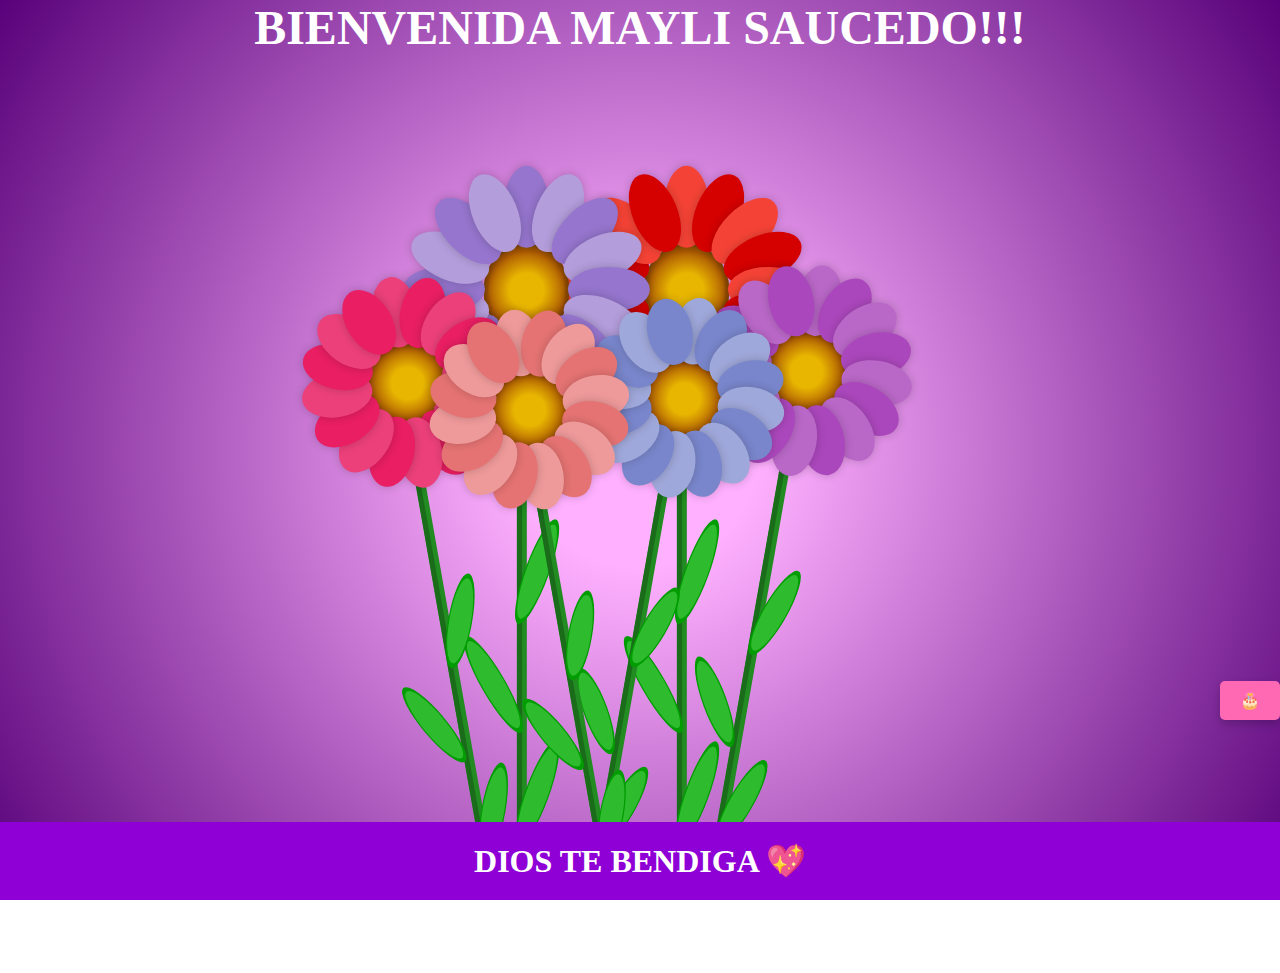
<file: index.html>
<!DOCTYPE html>
<html lang="es">
  <head>
    <meta charset="UTF-8" />
    <meta name="viewport" content="width=device-width, initial-scale=1.0" />
    <title>FELIZ CUMPLEAÑOS</title>
    <link rel="stylesheet" href="css/style.css">
    <link rel="icon" href="icon/flowers.ico">
    <!-- <script src="js/app2.js"></script> -->
  </head>
  <body>

    <audio id="myAudio" autoplay loop>
      <source src="sound/Hillsong-net.mp3" type="audio/mpeg">
      Tu navegador no soporta la reproducción de audio.
    </audio>
    <h1>BIENVENIDA MAYLI SAUCEDO!!!</h1>
    <h2>DIOS TE BENDIGA &#128150;</h2>
    <div class="bouquet-container" id="bouquet"></div>

    <!-- Botón para abrir el modal -->
    <button class="open-modal-btn" id="openModalBtn">🎂</button>

    <!-- Modal -->
    <div id="myModal" class="modal">
      <div class="modal-content">
        <span class="close">&times;</span>
        <!-- Contenido del modal aquí -->
        <h3>FELIZ CUMPLEAÑOS</h3>
        <p>
          Querida Mayli Saucedo <br />
          Hoy es un día muy especial, y no solo porque celebramos el maravilloso
          día en que naciste, sino porque también marca otro año más de una
          amistad que ha sido un verdadero tesoro para mí. Desde que nos
          conocimos hace cinco años, has sido una luz constante en mi vida. Me
          has brindado apoyo incondicional, una compañía sincera y una
          comprensión profunda en los momentos en los que más lo necesitaba. Tu
          capacidad para escuchar, consolar y alegrar mis días es algo que
          valoro más de lo que las palabras pueden expresar. Cada recuerdo que
          hemos creado juntos es una página dorada en el libro de mi vida. Desde
          nuestras risas compartidas hasta nuestras conversaciones profundas,
          cada momento ha sido una bendición. Has sido mi refugio en tiempos de
          tormenta, y por eso, te estaré eternamente agradecido. En este día
          especial, quiero desearte toda la felicidad del mundo. Que cada uno de
          tus sueños se haga realidad, que encuentres alegría en cada rincón y
          que nunca te falte el amor y la compañía de quienes te aprecian. Eres
          una persona increíble, y mereces todo lo mejor que la vida tiene para
          ofrecer. Es difícil expresar con palabras cuánto significas para mí.
          Pero en cada gesto, en cada palabra, y en cada momento que
          compartimos, espero que sientas el cariño y la admiración que tengo
          por ti. Eres más que una amiga; eres alguien que ha tocado mi vida de
          una manera profunda e indescriptible. Feliz cumpleaños, Mayli Saucedo
          Gracias por ser tú, por estar siempre ahí y por iluminar mi vida con
          tu presencia. No puedo esperar a ver qué nos depara el futuro, y estoy
          emocionado de seguir compartiendo este maravilloso viaje contigo. Con
          todo mi cariño,
          <br />
          Jefferson Gutierrez–
        </p>

        <a href="flower.html" class="palpitando">TOCAME</a>
      </div>
    </div>
    <script src="js/app.js"></script>
  </body>
</html>
</file>
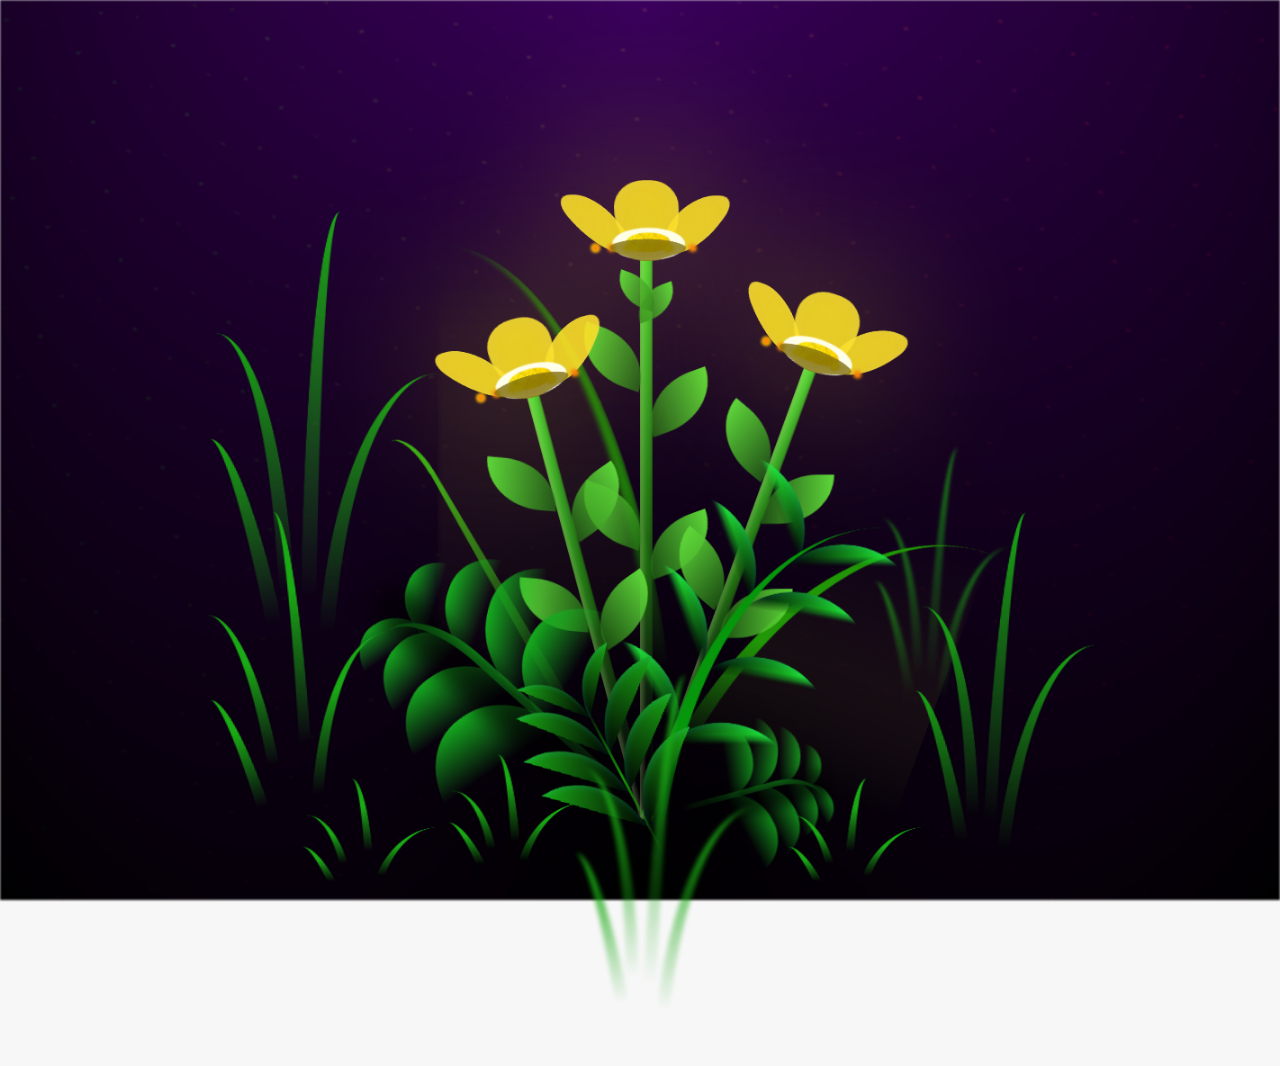
<file: flower.html>
<!DOCTYPE html>
<html lang="es">
  <head>
    <meta charset="UTF-8" />
    <meta name="viewport" content="width=device-width, initial-scale=1.0" />
    <link rel="stylesheet" href="css/main.css" />
    <link rel="icon" href="icon/flowers.ico">
    <title>Para ti</title>
  </head>
  <body class="container">
    <audio src="sound/ChristianBasso&HaienQiu-Flowers.mp3" autoplay></audio>
    <div id="lyrics">
      
    </div>
    
    <h1 class="titulo">Gracias por estar en mi vida y a Dios por ponerte en mi camino</h1>
    <div class="night"></div>
    <div class="flowers">
      <div class="flower flower--1">
        <div class="flower__leafs flower__leafs--1">
          <div class="flower__leaf flower__leaf--1"></div>
          <div class="flower__leaf flower__leaf--2"></div>
          <div class="flower__leaf flower__leaf--3"></div>
          <div class="flower__leaf flower__leaf--4"></div>
          <div class="flower__white-circle"></div>

          <div class="flower__light flower__light--1"></div>
          <div class="flower__light flower__light--2"></div>
          <div class="flower__light flower__light--3"></div>
          <div class="flower__light flower__light--4"></div>
          <div class="flower__light flower__light--5"></div>
          <div class="flower__light flower__light--6"></div>
          <div class="flower__light flower__light--7"></div>
          <div class="flower__light flower__light--8"></div>
        </div>
        <div class="flower__line">
          <div class="flower__line__leaf flower__line__leaf--1"></div>
          <div class="flower__line__leaf flower__line__leaf--2"></div>
          <div class="flower__line__leaf flower__line__leaf--3"></div>
          <div class="flower__line__leaf flower__line__leaf--4"></div>
          <div class="flower__line__leaf flower__line__leaf--5"></div>
          <div class="flower__line__leaf flower__line__leaf--6"></div>
        </div>
      </div>

      <div class="flower flower--2">
        <div class="flower__leafs flower__leafs--2">
          <div class="flower__leaf flower__leaf--1"></div>
          <div class="flower__leaf flower__leaf--2"></div>
          <div class="flower__leaf flower__leaf--3"></div>
          <div class="flower__leaf flower__leaf--4"></div>
          <div class="flower__white-circle"></div>

          <div class="flower__light flower__light--1"></div>
          <div class="flower__light flower__light--2"></div>
          <div class="flower__light flower__light--3"></div>
          <div class="flower__light flower__light--4"></div>
          <div class="flower__light flower__light--5"></div>
          <div class="flower__light flower__light--6"></div>
          <div class="flower__light flower__light--7"></div>
          <div class="flower__light flower__light--8"></div>
        </div>
        <div class="flower__line">
          <div class="flower__line__leaf flower__line__leaf--1"></div>
          <div class="flower__line__leaf flower__line__leaf--2"></div>
          <div class="flower__line__leaf flower__line__leaf--3"></div>
          <div class="flower__line__leaf flower__line__leaf--4"></div>
        </div>
      </div>

      <div class="flower flower--3">
        <div class="flower__leafs flower__leafs--3">
          <div class="flower__leaf flower__leaf--1"></div>
          <div class="flower__leaf flower__leaf--2"></div>
          <div class="flower__leaf flower__leaf--3"></div>
          <div class="flower__leaf flower__leaf--4"></div>
          <div class="flower__white-circle"></div>

          <div class="flower__light flower__light--1"></div>
          <div class="flower__light flower__light--2"></div>
          <div class="flower__light flower__light--3"></div>
          <div class="flower__light flower__light--4"></div>
          <div class="flower__light flower__light--5"></div>
          <div class="flower__light flower__light--6"></div>
          <div class="flower__light flower__light--7"></div>
          <div class="flower__light flower__light--8"></div>
        </div>
        <div class="flower__line">
          <div class="flower__line__leaf flower__line__leaf--1"></div>
          <div class="flower__line__leaf flower__line__leaf--2"></div>
          <div class="flower__line__leaf flower__line__leaf--3"></div>
          <div class="flower__line__leaf flower__line__leaf--4"></div>
        </div>
      </div>

      <div class="grow-ans" style="--d: 1.2s">
        <div class="flower__g-long">
          <div class="flower__g-long__top"></div>
          <div class="flower__g-long__bottom"></div>
        </div>
      </div>

      <div class="growing-grass">
        <div class="flower__grass flower__grass--1">
          <div class="flower__grass--top"></div>
          <div class="flower__grass--bottom"></div>
          <div class="flower__grass__leaf flower__grass__leaf--1"></div>
          <div class="flower__grass__leaf flower__grass__leaf--2"></div>
          <div class="flower__grass__leaf flower__grass__leaf--3"></div>
          <div class="flower__grass__leaf flower__grass__leaf--4"></div>
          <div class="flower__grass__leaf flower__grass__leaf--5"></div>
          <div class="flower__grass__leaf flower__grass__leaf--6"></div>
          <div class="flower__grass__leaf flower__grass__leaf--7"></div>
          <div class="flower__grass__leaf flower__grass__leaf--8"></div>
          <div class="flower__grass__overlay"></div>
        </div>
      </div>

      <div class="growing-grass">
        <div class="flower__grass flower__grass--2">
          <div class="flower__grass--top"></div>
          <div class="flower__grass--bottom"></div>
          <div class="flower__grass__leaf flower__grass__leaf--1"></div>
          <div class="flower__grass__leaf flower__grass__leaf--2"></div>
          <div class="flower__grass__leaf flower__grass__leaf--3"></div>
          <div class="flower__grass__leaf flower__grass__leaf--4"></div>
          <div class="flower__grass__leaf flower__grass__leaf--5"></div>
          <div class="flower__grass__leaf flower__grass__leaf--6"></div>
          <div class="flower__grass__leaf flower__grass__leaf--7"></div>
          <div class="flower__grass__leaf flower__grass__leaf--8"></div>
          <div class="flower__grass__overlay"></div>
        </div>
      </div>

      <div class="grow-ans" style="--d: 2.4s">
        <div class="flower__g-right flower__g-right--1">
          <div class="leaf"></div>
        </div>
      </div>

      <div class="grow-ans" style="--d: 2.8s">
        <div class="flower__g-right flower__g-right--2">
          <div class="leaf"></div>
        </div>
      </div>

      <div class="grow-ans" style="--d: 2.8s">
        <div class="flower__g-front">
          <div
            class="flower__g-front__leaf-wrapper flower__g-front__leaf-wrapper--1"
          >
            <div class="flower__g-front__leaf"></div>
          </div>
          <div
            class="flower__g-front__leaf-wrapper flower__g-front__leaf-wrapper--2"
          >
            <div class="flower__g-front__leaf"></div>
          </div>
          <div
            class="flower__g-front__leaf-wrapper flower__g-front__leaf-wrapper--3"
          >
            <div class="flower__g-front__leaf"></div>
          </div>
          <div
            class="flower__g-front__leaf-wrapper flower__g-front__leaf-wrapper--4"
          >
            <div class="flower__g-front__leaf"></div>
          </div>
          <div
            class="flower__g-front__leaf-wrapper flower__g-front__leaf-wrapper--5"
          >
            <div class="flower__g-front__leaf"></div>
          </div>
          <div
            class="flower__g-front__leaf-wrapper flower__g-front__leaf-wrapper--6"
          >
            <div class="flower__g-front__leaf"></div>
          </div>
          <div
            class="flower__g-front__leaf-wrapper flower__g-front__leaf-wrapper--7"
          >
            <div class="flower__g-front__leaf"></div>
          </div>
          <div
            class="flower__g-front__leaf-wrapper flower__g-front__leaf-wrapper--8"
          >
            <div class="flower__g-front__leaf"></div>
          </div>
          <div class="flower__g-front__line"></div>
        </div>
      </div>

      <div class="grow-ans" style="--d: 3.2s">
        <div class="flower__g-fr">
          <div class="leaf"></div>
          <div class="flower__g-fr__leaf flower__g-fr__leaf--1"></div>
          <div class="flower__g-fr__leaf flower__g-fr__leaf--2"></div>
          <div class="flower__g-fr__leaf flower__g-fr__leaf--3"></div>
          <div class="flower__g-fr__leaf flower__g-fr__leaf--4"></div>
          <div class="flower__g-fr__leaf flower__g-fr__leaf--5"></div>
          <div class="flower__g-fr__leaf flower__g-fr__leaf--6"></div>
          <div class="flower__g-fr__leaf flower__g-fr__leaf--7"></div>
          <div class="flower__g-fr__leaf flower__g-fr__leaf--8"></div>
        </div>
      </div>

      <div class="long-g long-g--0">
        <div class="grow-ans" style="--d: 3s">
          <div class="leaf leaf--0"></div>
        </div>
        <div class="grow-ans" style="--d: 2.2s">
          <div class="leaf leaf--1"></div>
        </div>
        <div class="grow-ans" style="--d: 3.4s">
          <div class="leaf leaf--2"></div>
        </div>
        <div class="grow-ans" style="--d: 3.6s">
          <div class="leaf leaf--3"></div>
        </div>
      </div>

      <div class="long-g long-g--1">
        <div class="grow-ans" style="--d: 3.6s">
          <div class="leaf leaf--0"></div>
        </div>
        <div class="grow-ans" style="--d: 3.8s">
          <div class="leaf leaf--1"></div>
        </div>
        <div class="grow-ans" style="--d: 4s">
          <div class="leaf leaf--2"></div>
        </div>
        <div class="grow-ans" style="--d: 4.2s">
          <div class="leaf leaf--3"></div>
        </div>
      </div>

      <div class="long-g long-g--2">
        <div class="grow-ans" style="--d: 4s">
          <div class="leaf leaf--0"></div>
        </div>
        <div class="grow-ans" style="--d: 4.2s">
          <div class="leaf leaf--1"></div>
        </div>
        <div class="grow-ans" style="--d: 4.4s">
          <div class="leaf leaf--2"></div>
        </div>
        <div class="grow-ans" style="--d: 4.6s">
          <div class="leaf leaf--3"></div>
        </div>
      </div>

      <div class="long-g long-g--3">
        <div class="grow-ans" style="--d: 4s">
          <div class="leaf leaf--0"></div>
        </div>
        <div class="grow-ans" style="--d: 4.2s">
          <div class="leaf leaf--1"></div>
        </div>
        <div class="grow-ans" style="--d: 3s">
          <div class="leaf leaf--2"></div>
        </div>
        <div class="grow-ans" style="--d: 3.6s">
          <div class="leaf leaf--3"></div>
        </div>
      </div>

      <div class="long-g long-g--4">
        <div class="grow-ans" style="--d: 4s">
          <div class="leaf leaf--0"></div>
        </div>
        <div class="grow-ans" style="--d: 4.2s">
          <div class="leaf leaf--1"></div>
        </div>
        <div class="grow-ans" style="--d: 3s">
          <div class="leaf leaf--2"></div>
        </div>
        <div class="grow-ans" style="--d: 3.6s">
          <div class="leaf leaf--3"></div>
        </div>
      </div>

      <div class="long-g long-g--5">
        <div class="grow-ans" style="--d: 4s">
          <div class="leaf leaf--0"></div>
        </div>
        <div class="grow-ans" style="--d: 4.2s">
          <div class="leaf leaf--1"></div>
        </div>
        <div class="grow-ans" style="--d: 3s">
          <div class="leaf leaf--2"></div>
        </div>
        <div class="grow-ans" style="--d: 3.6s">
          <div class="leaf leaf--3"></div>
        </div>
      </div>

      <div class="long-g long-g--6">
        <div class="grow-ans" style="--d: 4.2s">
          <div class="leaf leaf--0"></div>
        </div>
        <div class="grow-ans" style="--d: 4.4s">
          <div class="leaf leaf--1"></div>
        </div>
        <div class="grow-ans" style="--d: 4.6s">
          <div class="leaf leaf--2"></div>
        </div>
        <div class="grow-ans" style="--d: 4.8s">
          <div class="leaf leaf--3"></div>
        </div>
      </div>

      <div class="long-g long-g--7">
        <div class="grow-ans" style="--d: 3s">
          <div class="leaf leaf--0"></div>
        </div>
        <div class="grow-ans" style="--d: 3.2s">
          <div class="leaf leaf--1"></div>
        </div>
        <div class="grow-ans" style="--d: 3.5s">
          <div class="leaf leaf--2"></div>
        </div>
        <div class="grow-ans" style="--d: 3.6s">
          <div class="leaf leaf--3"></div>
        </div>
      </div>
    </div>
    <script src="js/anim.js"></script>
    <script src="js/main.js"></script>
  </body>
</html>
</file>
<file: css/style.css>
/* Estilos generales */
body,
html {
  margin: 0;
  padding: 0;
  height: 100%;
  overflow: hidden;
}
body {
  background: radial-gradient(
    circle,
    rgb(255, 177, 255) 15%,
    rgb(88, 1, 122) 100%
  );
  display: flex;
  justify-content: center;
  align-items: flex-end;
}

/* Estilos de los títulos */
h1 {
  margin: 0;
  color: #fff;
  font-family: cursive;
  font-size: 3em;
  position: absolute;
  text-align: center;
  top: 0;
  z-index: 50;
}
h2 {
  margin: 0;
  text-align: center;
  width: 100%;
  padding: 20px;
  background-color: #8f00d6;
  color: #fff;
  position: absolute;
  z-index: 51;
  font-family: cursive;
  font-size: 2em;
}
a {
  text-decoration: none;
  padding: 10px;
  background: #ff69b4;
  border-radius: 5px;
  color: #fff;
  font-weight: 700;
  letter-spacing: 4px;
  display: inline-block;
}

@keyframes palpitar {
  0% {
    transform: scale(1);
  }
  50% {
    transform: scale(1.1);
  }
  100% {
    transform: scale(1);
  }
}

.palpitando {
  animation: palpitar 1s ease-in-out infinite;
}
/* ... (estilos previos sin cambios) ... */
/* Estilos del ramo */
.bouquet-container {
  position: relative;
  width: 100vw;
  height: 70vh;
  max-width: 800px;
  display: flex;
  justify-content: center;
  align-items: flex-end;
}
.flower-stem-container {
  position: absolute;
  width: 20%;
  bottom: 0;
}
.gerbera {
  position: absolute;
  top: 0;
  left: 50%;
  transform: translateX(-50%);
  width: 70%;
  height: 18%;
  z-index: 40;
}
.petal {
  position: absolute;
  width: 40%;
  height: 66%;
  border-radius: 50%;
  transform-origin: bottom center;
  box-shadow: 0 0 10px rgba(0, 0, 0, 0.2);
  z-index: 100;
}
.center {
  position: absolute;
  top: 67%;
  left: 20%;
  transform: translate(-50%, -50%);
  width: 76%;
  height: 76%;
  background: radial-gradient(circle, #ab5704 60%, #9f6c06);
  border-radius: 50%;
  box-shadow: inset 0 0 8px rgba(0, 0, 0, 0.5);
  z-index: 41;
}
.center::after {
  content: "";
  position: absolute;
  top: 50%;
  left: 50%;
  transform: translate(-50%, -50%);
  width: 90%;
  height: 90%;
  background: radial-gradient(circle, #e8b601 30%, transparent 70%);
  border-radius: 50%;
}
.stem {
  position: absolute;
  top: 20%;
  left: 50%;
  width: 6%;
  height: 80%;
  background-color: #228b22;
  transform: translateX(-450%);
  z-index: 20;
}
.stem::before {
  content: "";
  position: absolute;
  top: 0;
  left: 50%;
  width: 50%;
  height: 100%;
  background-color: #1a6b1a;
  transform: translateX(-100%);
}
.leaf {
  position: absolute;
  width: 250%;
  height: 20%;
  background-color: #019c01;
  border-radius: 100% 100% 100% 100%;
  transform-origin: 0 50%;
  z-index: 30;
}
.leaf::before {
  content: "";
  position: absolute;
  width: 100%;
  height: 100%;
  background-color: #2ebc2e;
  border-radius: 100% 100% 100% 100%;
  transform: scale(0.9);
}
.leaf:nth-child(odd) {
  left: 90%;
  transform: rotate(20deg);
}
.leaf:nth-child(even) {
  left: -140%;
  transform: scaleX(-1) rotate(30deg);
}

/* Estilos del modal */
.modal {
  display: none;
  position: fixed;
  z-index: 1000;
  left: 0;
  top: 0;
  width: 100%;
  height: 100%;
  overflow: auto;
  background-color: rgba(0, 0, 0, 0.4);
}
.modal-content {
  background-color: #fff5ee;
  margin: 15% auto;
  padding: 30px;
  border: 2px solid #ff69b4;
  width: 80%;
  max-width: 500px;
  border-radius: 15px;
  box-shadow: 0 0 20px rgba(255, 105, 180, 0.3);
  font-family: "Brush Script MT", cursive;
  color: #ff1493;
  text-align: center;
  background-image: url('data:image/svg+xml;utf8,<svg xmlns="http://www.w3.org/2000/svg" width="100" height="100" viewBox="0 0 100 100"><text x="50%" y="50%" font-size="80" text-anchor="middle" dy=".35em" opacity="0.1" fill="%23FF69B4">♥</text></svg>');
  background-repeat: no-repeat;
  background-position: center;
  background-size: 200px;
}
.modal-content h3 {
  font-size: 2.5em;
  margin-bottom: 20px;
  color: #ff1493;
}

.modal-content p {
  font-size: 1.5em;
  line-height: 1.5;
  margin-bottom: 20px;
}

.close {
  color: #ff69b4;
  float: right;
  font-size: 28px;
  font-weight: bold;
  cursor: pointer;
}

.close:hover,
.close:focus {
  color: #ff1493;
  text-decoration: none;
}

/* Media queries */
@media (max-width: 600px) {
  h1 {
    font-size: 2.3em;
    text-align: center;
  }
  .flower-stem-container {
    width: 40%;
    margin-left: 10%;
  }
  .petal {
    width: 30%;
    height: 50%;
  }
  .center {
    top: 50%;
    left: 15%;
    width: 60%;
    height: 60%;
  }
  .center::after {
    width: 80%;
    height: 80%;
  }
  .stem {
    top: 10%;
    left: 50%;
    width: 4%;
    height: 50%;
    transform: translateX(-650%);
  }
  .stem::before {
    top: 100%;
    left: 50%;
    width: 50%;
    height: 120%;
  }
}
.open-modal-btn {
  position: absolute;
  bottom: 20%;
  right: 0;
  padding: 10px 20px;
  background-color: #ff69b4;
  color: white;
  border: none;
  border-radius: 5px;
  cursor: pointer;
  font-size: 16px;
  z-index: 1000;
  box-shadow: 0 4px 8px rgba(0, 0, 0, 0.2);
}

.open-modal-btn:hover {
  background-color: #ff1493;
}
</file>
<file: css/main.css>
*,
*::after,
*::before {
  padding: 0;
  margin: 0;
  box-sizing: border-box;
}

:root {
  --dark-color: #000;
}

body {
  display: flex;
  align-items: flex-end;
  justify-content: center;
  min-height: 100vh;
  background-color: var(--dark-color);
  overflow: hidden;
  perspective: 1000px;
}


#lyrics {
  font-size: 28px;
  font-family: cursive;
  color: white;
  position: absolute;
  margin-bottom: 10%;
  z-index: 1;
  font-weight: bold;
  letter-spacing: 4px;
}
@media only screen and (max-width: 600px) {
  /* Estilos específicos para dispositivos con un ancho máximo de 600px */
  #lyrics {
      font-size: 14px; /* Reduce el tamaño del texto para dispositivos más pequeños */
      margin-bottom: 530px;
      letter-spacing: 3px;
  }

}
.titulo {
  margin-bottom: 180px;
  font-family: cursive;
  color: yellow;
  position: absolute;
  font-weight: bold;
  letter-spacing: 2px;
  opacity: 0;
  top: 0;
  animation: fadeIn 3s ease-in-out forwards;
  text-align: center;
  z-index: 10;
}
@keyframes fadeIn {
  from {
    opacity: 0;
  }
  to {
    opacity: 1;
  }
}

.night {
  z-index: -1;
  position: absolute;
  left: 50%;
  top: 0;
  transform: translateX(-50%);
  width: 100%;
  height: 100%;
  filter: blur(0.1vmin);
  background-image: radial-gradient(
      ellipse at top,
      transparent 0%,
      var(--dark-color)
    ),
    radial-gradient(
      ellipse at bottom,
      var(--dark-color),
      rgba(162, 0, 255, 0.518)
    ),
    repeating-linear-gradient(
      220deg,
      rgb(0, 0, 0) 0px,
      rgb(0, 0, 0) 19px,
      transparent 19px,
      transparent 22px
    ),
    repeating-linear-gradient(
      189deg,
      rgb(0, 0, 0) 0px,
      rgb(0, 0, 0) 19px,
      transparent 19px,
      transparent 22px
    ),
    repeating-linear-gradient(
      148deg,
      rgb(0, 0, 0) 0px,
      rgb(9, 9, 9) 19px,
      transparent 19px,
      transparent 22px
    ),
    linear-gradient(90deg, rgb(0, 255, 4), rgb(246, 6, 6));
}

.flowers {
  position: relative;
  transform: scale(0.9);
  /*margin-bottom: 100px;
  */
}

@media only screen and (max-width: 600px) {
  /* Estilos específicos para dispositivos con un ancho máximo de 600px */
.flowers {
      font-size: 14px;
      margin-bottom: 35%;
      letter-spacing: 3px;
      transform: scale(1.0);
}

}

.flower {
  position: absolute;
  bottom: 10vmin;
  transform-origin: bottom center;
  z-index: 10;
  --fl-speed: 0.8s;
}
.flower--1 {
  -webkit-animation: moving-flower-1 4s linear infinite;
  animation: moving-flower-1 4s linear infinite;
}
.flower--1 .flower__line {
  height: 70vmin;
  -webkit-animation-delay: 0.3s;
  animation-delay: 0.3s;
}
.flower--1 .flower__line__leaf--1 {
  -webkit-animation: blooming-leaf-right var(--fl-speed) 1.6s backwards;
  animation: blooming-leaf-right var(--fl-speed) 1.6s backwards;
}
.flower--1 .flower__line__leaf--2 {
  -webkit-animation: blooming-leaf-right var(--fl-speed) 1.4s backwards;
  animation: blooming-leaf-right var(--fl-speed) 1.4s backwards;
}
.flower--1 .flower__line__leaf--3 {
  -webkit-animation: blooming-leaf-left var(--fl-speed) 1.2s backwards;
  animation: blooming-leaf-left var(--fl-speed) 1.2s backwards;
}
.flower--1 .flower__line__leaf--4 {
  -webkit-animation: blooming-leaf-left var(--fl-speed) 1s backwards;
  animation: blooming-leaf-left var(--fl-speed) 1s backwards;
}
.flower--1 .flower__line__leaf--5 {
  -webkit-animation: blooming-leaf-right var(--fl-speed) 1.8s backwards;
  animation: blooming-leaf-right var(--fl-speed) 1.8s backwards;
}
.flower--1 .flower__line__leaf--6 {
  -webkit-animation: blooming-leaf-left var(--fl-speed) 2s backwards;
  animation: blooming-leaf-left var(--fl-speed) 2s backwards;
}
.flower--2 {
  left: 50%;
  transform: rotate(20deg);
  -webkit-animation: moving-flower-2 4s linear infinite;
  animation: moving-flower-2 4s linear infinite;
}
.flower--2 .flower__line {
  height: 60vmin;
  -webkit-animation-delay: 0.6s;
  animation-delay: 0.6s;
}
.flower--2 .flower__line__leaf--1 {
  -webkit-animation: blooming-leaf-right var(--fl-speed) 1.9s backwards;
  animation: blooming-leaf-right var(--fl-speed) 1.9s backwards;
}
.flower--2 .flower__line__leaf--2 {
  -webkit-animation: blooming-leaf-right var(--fl-speed) 1.7s backwards;
  animation: blooming-leaf-right var(--fl-speed) 1.7s backwards;
}
.flower--2 .flower__line__leaf--3 {
  -webkit-animation: blooming-leaf-left var(--fl-speed) 1.5s backwards;
  animation: blooming-leaf-left var(--fl-speed) 1.5s backwards;
}
.flower--2 .flower__line__leaf--4 {
  -webkit-animation: blooming-leaf-left var(--fl-speed) 1.3s backwards;
  animation: blooming-leaf-left var(--fl-speed) 1.3s backwards;
}
.flower--3 {
  left: 50%;
  transform: rotate(-15deg);
  -webkit-animation: moving-flower-3 4s linear infinite;
  animation: moving-flower-3 4s linear infinite;
}
.flower--3 .flower__line {
  -webkit-animation-delay: 0.9s;
  animation-delay: 0.9s;
}
.flower--3 .flower__line__leaf--1 {
  -webkit-animation: blooming-leaf-right var(--fl-speed) 2.5s backwards;
  animation: blooming-leaf-right var(--fl-speed) 2.5s backwards;
}
.flower--3 .flower__line__leaf--2 {
  -webkit-animation: blooming-leaf-right var(--fl-speed) 2.3s backwards;
  animation: blooming-leaf-right var(--fl-speed) 2.3s backwards;
}
.flower--3 .flower__line__leaf--3 {
  -webkit-animation: blooming-leaf-left var(--fl-speed) 2.1s backwards;
  animation: blooming-leaf-left var(--fl-speed) 2.1s backwards;
}
.flower--3 .flower__line__leaf--4 {
  -webkit-animation: blooming-leaf-left var(--fl-speed) 1.9s backwards;
  animation: blooming-leaf-left var(--fl-speed) 1.9s backwards;
}
.flower__leafs {
  position: relative;
  -webkit-animation: blooming-flower 2s backwards;
  animation: blooming-flower 2s backwards;
}
.flower__leafs--1 {
  -webkit-animation-delay: 1.1s;
  animation-delay: 1.1s;
}
.flower__leafs--2 {
  -webkit-animation-delay: 1.4s;
  animation-delay: 1.4s;
}
.flower__leafs--3 {
  -webkit-animation-delay: 1.7s;
  animation-delay: 1.7s;
}
.flower__leafs::after {
  content: "";
  position: absolute;
  left: 0;
  top: 0;
  transform: translate(-50%, -100%);
  width: 8vmin;
  height: 8vmin;
  background-color: #f9fd25;
  /* background-color: #fd2525; */
  filter: blur(10vmin);
}
.flower__leaf {
  position: absolute;
  bottom: 0;
  left: 50%;
  width: 8vmin;
  height: 11vmin;
  border-radius: 51% 49% 47% 53%/44% 45% 55% 69%;
  background-color: #54fd25;
  background-color: #fddd25;
  transform-origin: bottom center;
  opacity: 0.9;
  box-shadow: inset 0 0 2vmin rgba(225, 225, 225, 0.156);
}
.flower__leaf--1 {
  transform: translate(-10%, 1%) rotateY(40deg) rotateX(-50deg);
}
.flower__leaf--2 {
  transform: translate(-50%, -4%) rotateX(40deg);
}
.flower__leaf--3 {
  transform: translate(-90%, 0%) rotateY(45deg) rotateX(50deg);
}
.flower__leaf--4 {
  width: 8vmin;
  height: 8vmin;
  transform-origin: bottom left;
  border-radius: 4vmin 10vmin 4vmin 4vmin;
  transform: translate(0%, 18%) rotateX(70deg) rotate(-43deg);
  background-color: #7c6901;
  z-index: 1;
  opacity: 0.8;
}
.flower__white-circle {
  position: absolute;
  left: -3.5vmin;
  top: -3vmin;
  width: 9vmin;
  height: 4vmin;
  border-radius: 50%;
  background-color: #fff;
}
.flower__white-circle::after {
  content: "";
  position: absolute;
  left: 50%;
  top: 45%;
  transform: translate(-50%, -50%);
  width: 60%;
  height: 60%;
  border-radius: inherit;
  background-image: repeating-linear-gradient(
      135deg,
      rgba(37, 37, 37, 0.03) 0px,
      rgba(0, 0, 0, 0.03) 1px,
      transparent 1px,
      transparent 12px
    ),
    repeating-linear-gradient(
      45deg,
      rgba(0, 0, 0, 0.03) 0px,
      rgba(0, 0, 0, 0.03) 1px,
      transparent 1px,
      transparent 12px
    ),
    repeating-linear-gradient(
      67.5deg,
      rgba(0, 0, 0, 0.03) 0px,
      rgba(0, 0, 0, 0.03) 1px,
      transparent 1px,
      transparent 12px
    ),
    repeating-linear-gradient(
      135deg,
      rgba(0, 0, 0, 0.03) 0px,
      rgba(0, 0, 0, 0.03) 1px,
      transparent 1px,
      transparent 12px
    ),
    repeating-linear-gradient(
      45deg,
      rgba(0, 0, 0, 0.03) 0px,
      rgba(0, 0, 0, 0.03) 1px,
      transparent 1px,
      transparent 12px
    ),
    repeating-linear-gradient(
      112.5deg,
      rgba(0, 0, 0, 0.03) 0px,
      rgba(0, 0, 0, 0.03) 1px,
      transparent 1px,
      transparent 12px
    ),
    repeating-linear-gradient(
      112.5deg,
      rgba(0, 0, 0, 0.03) 0px,
      rgba(0, 0, 0, 0.03) 1px,
      transparent 1px,
      transparent 12px
    ),
    repeating-linear-gradient(
      45deg,
      rgba(0, 0, 0, 0.03) 0px,
      rgba(0, 0, 0, 0.03) 1px,
      transparent 1px,
      transparent 12px
    ),
    repeating-linear-gradient(
      22.5deg,
      rgba(0, 0, 0, 0.03) 0px,
      rgba(0, 0, 0, 0.03) 1px,
      transparent 1px,
      transparent 12px
    ),
    repeating-linear-gradient(
      45deg,
      rgba(0, 0, 0, 0.03) 0px,
      rgba(0, 0, 0, 0.03) 1px,
      transparent 1px,
      transparent 12px
    ),
    repeating-linear-gradient(
      22.5deg,
      rgba(0, 0, 0, 0.03) 0px,
      rgba(0, 0, 0, 0.03) 1px,
      transparent 1px,
      transparent 12px
    ),
    repeating-linear-gradient(
      135deg,
      rgba(0, 0, 0, 0.03) 0px,
      rgba(0, 0, 0, 0.03) 1px,
      transparent 1px,
      transparent 12px
    ),
    repeating-linear-gradient(
      157.5deg,
      rgba(0, 0, 0, 0.03) 0px,
      rgba(0, 0, 0, 0.03) 1px,
      transparent 1px,
      transparent 12px
    ),
    repeating-linear-gradient(
      67.5deg,
      rgba(0, 0, 0, 0.03) 0px,
      rgba(0, 0, 0, 0.03) 1px,
      transparent 1px,
      transparent 12px
    ),
    repeating-linear-gradient(
      67.5deg,
      rgba(0, 0, 0, 0.03) 0px,
      rgba(0, 0, 0, 0.03) 1px,
      transparent 1px,
      transparent 12px
    ),
    linear-gradient(90deg, rgb(255, 235, 18), rgb(255, 206, 0));
}
.flower__line {
  height: 55vmin;
  width: 1.5vmin;
  background-image: linear-gradient(
      to left,
      rgba(0, 0, 0, 0.2),
      transparent,
      rgba(199, 229, 148, 0.311)
    ),
    linear-gradient(to top, transparent 10%, #257a14, #4bd639);
  box-shadow: inset 0 0 2px rgba(31, 58, 22, 0.741);
  -webkit-animation: grow-flower-tree 4s backwards;
  animation: grow-flower-tree 4s backwards;
}
.flower__line__leaf {
  --w: 7vmin;
  --h: calc(var(--w) + 2vmin);
  position: absolute;
  top: 20%;
  left: 90%;
  width: var(--w);
  height: var(--h);
  border-top-right-radius: var(--h);
  border-bottom-left-radius: var(--h);
  background-image: linear-gradient(to top, rgba(39, 122, 20, 0.646), #5ed639);
}
.flower__line__leaf--1 {
  transform: rotate(70deg) rotateY(30deg);
}
.flower__line__leaf--2 {
  top: 45%;
  transform: rotate(70deg) rotateY(30deg);
}
.flower__line__leaf--3,
.flower__line__leaf--4,
.flower__line__leaf--6 {
  border-top-right-radius: 0;
  border-bottom-left-radius: 0;
  border-top-left-radius: var(--h);
  border-bottom-right-radius: var(--h);
  left: -460%;
  top: 12%;
  transform: rotate(-70deg) rotateY(30deg);
}
.flower__line__leaf--4 {
  top: 40%;
}
.flower__line__leaf--5 {
  top: 0;
  transform-origin: left;
  transform: rotate(70deg) rotateY(30deg) scale(0.6);
}
.flower__line__leaf--6 {
  top: -2%;
  left: -450%;
  transform-origin: right;
  transform: rotate(-70deg) rotateY(30deg) scale(0.6);
}
.flower__light {
  position: absolute;
  bottom: 0vmin;
  width: 1vmin;
  height: 1vmin;
  background-color: rgb(255, 251, 0);
  border-radius: 50%;
  filter: blur(0.2vmin);
  -webkit-animation: light-ans 4s linear infinite backwards;
  animation: light-ans 4s linear infinite backwards;
}
.flower__light:nth-child(odd) {
  background-color: #f97c06;
}
.flower__light--1 {
  left: -2vmin;
  -webkit-animation-delay: 1s;
  animation-delay: 1s;
}
.flower__light--2 {
  left: 3vmin;
  -webkit-animation-delay: 0.5s;
  animation-delay: 0.5s;
}
.flower__light--3 {
  left: -6vmin;
  -webkit-animation-delay: 0.3s;
  animation-delay: 0.3s;
}
.flower__light--4 {
  left: 6vmin;
  -webkit-animation-delay: 0.9s;
  animation-delay: 0.9s;
}
.flower__light--5 {
  left: -1vmin;
  -webkit-animation-delay: 1.5s;
  animation-delay: 1.5s;
}
.flower__light--6 {
  left: -4vmin;
  -webkit-animation-delay: 3s;
  animation-delay: 3s;
}
.flower__light--7 {
  left: 3vmin;
  -webkit-animation-delay: 2s;
  animation-delay: 2s;
}
.flower__light--8 {
  left: -6vmin;
  -webkit-animation-delay: 3.5s;
  animation-delay: 3.5s;
}
.flower__grass {
  --c: #15aa1f;
  --line-w: 1.5vmin;
  position: absolute;
  bottom: 12vmin;
  left: -7vmin;
  display: flex;
  flex-direction: column;
  align-items: flex-end;
  z-index: 20;
  transform-origin: bottom center;
  transform: rotate(-48deg) rotateY(40deg);
}
.flower__grass--1 {
  -webkit-animation: moving-grass 2s linear infinite;
  animation: moving-grass 2s linear infinite;
}
.flower__grass--2 {
  left: 2vmin;
  bottom: 10vmin;
  transform: scale(0.5) rotate(75deg) rotateX(10deg) rotateY(-200deg);
  opacity: 0.8;
  z-index: 0;
  -webkit-animation: moving-grass--2 1.5s linear infinite;
  animation: moving-grass--2 1.5s linear infinite;
}
.flower__grass--top {
  width: 7vmin;
  height: 10vmin;
  border-top-right-radius: 100%;
  border-right: var(--line-w) solid var(--c);
  transform-origin: bottom center;
  transform: rotate(-2deg);
}
.flower__grass--bottom {
  margin-top: -2px;
  width: var(--line-w);
  height: 25vmin;
  background-image: linear-gradient(to top, transparent, var(--c));
}
.flower__grass__leaf {
  --size: 10vmin;
  position: absolute;
  width: calc(var(--size) * 2.1);
  height: var(--size);
  border-top-left-radius: var(--size);
  border-top-right-radius: var(--size);
  background-image: linear-gradient(
    to top,
    transparent,
    transparent 30%,
    var(--c)
  );
  z-index: 100;
}
.flower__grass__leaf--1 {
  top: -6%;
  left: 30%;
  --size: 6vmin;
  transform: rotate(-20deg);
  -webkit-animation: growing-grass-ans--1 2s 2.6s backwards;
  animation: growing-grass-ans--1 2s 2.6s backwards;
}
@-webkit-keyframes growing-grass-ans--1 {
  0% {
    transform-origin: bottom left;
    transform: rotate(-20deg) scale(0);
  }
}
@keyframes growing-grass-ans--1 {
  0% {
    transform-origin: bottom left;
    transform: rotate(-20deg) scale(0);
  }
}
.flower__grass__leaf--2 {
  top: -5%;
  left: -110%;
  --size: 6vmin;
  transform: rotate(10deg);
  -webkit-animation: growing-grass-ans--2 2s 2.4s linear backwards;
  animation: growing-grass-ans--2 2s 2.4s linear backwards;
}
@-webkit-keyframes growing-grass-ans--2 {
  0% {
    transform-origin: bottom right;
    transform: rotate(10deg) scale(0);
  }
}
@keyframes growing-grass-ans--2 {
  0% {
    transform-origin: bottom right;
    transform: rotate(10deg) scale(0);
  }
}
.flower__grass__leaf--3 {
  top: 5%;
  left: 60%;
  --size: 8vmin;
  transform: rotate(-18deg) rotateX(-20deg);
  -webkit-animation: growing-grass-ans--3 2s 2.2s linear backwards;
  animation: growing-grass-ans--3 2s 2.2s linear backwards;
}
@-webkit-keyframes growing-grass-ans--3 {
  0% {
    transform-origin: bottom left;
    transform: rotate(-18deg) rotateX(-20deg) scale(0);
  }
}
@keyframes growing-grass-ans--3 {
  0% {
    transform-origin: bottom left;
    transform: rotate(-18deg) rotateX(-20deg) scale(0);
  }
}
.flower__grass__leaf--4 {
  top: 6%;
  left: -135%;
  --size: 8vmin;
  transform: rotate(2deg);
  -webkit-animation: growing-grass-ans--4 2s 2s linear backwards;
  animation: growing-grass-ans--4 2s 2s linear backwards;
}
@-webkit-keyframes growing-grass-ans--4 {
  0% {
    transform-origin: bottom right;
    transform: rotate(2deg) scale(0);
  }
}
@keyframes growing-grass-ans--4 {
  0% {
    transform-origin: bottom right;
    transform: rotate(2deg) scale(0);
  }
}
.flower__grass__leaf--5 {
  top: 20%;
  left: 60%;
  --size: 10vmin;
  transform: rotate(-24deg) rotateX(-20deg);
  -webkit-animation: growing-grass-ans--5 2s 1.8s linear backwards;
  animation: growing-grass-ans--5 2s 1.8s linear backwards;
}
@-webkit-keyframes growing-grass-ans--5 {
  0% {
    transform-origin: bottom left;
    transform: rotate(-24deg) rotateX(-20deg) scale(0);
  }
}
@keyframes growing-grass-ans--5 {
  0% {
    transform-origin: bottom left;
    transform: rotate(-24deg) rotateX(-20deg) scale(0);
  }
}
.flower__grass__leaf--6 {
  top: 22%;
  left: -180%;
  --size: 10vmin;
  transform: rotate(10deg);
  -webkit-animation: growing-grass-ans--6 2s 1.6s linear backwards;
  animation: growing-grass-ans--6 2s 1.6s linear backwards;
}
@-webkit-keyframes growing-grass-ans--6 {
  0% {
    transform-origin: bottom right;
    transform: rotate(10deg) scale(0);
  }
}
@keyframes growing-grass-ans--6 {
  0% {
    transform-origin: bottom right;
    transform: rotate(10deg) scale(0);
  }
}
.flower__grass__leaf--7 {
  top: 39%;
  left: 70%;
  --size: 10vmin;
  transform: rotate(-10deg);
  -webkit-animation: growing-grass-ans--7 2s 1.4s linear backwards;
  animation: growing-grass-ans--7 2s 1.4s linear backwards;
}
@-webkit-keyframes growing-grass-ans--7 {
  0% {
    transform-origin: bottom left;
    transform: rotate(-10deg) scale(0);
  }
}
@keyframes growing-grass-ans--7 {
  0% {
    transform-origin: bottom left;
    transform: rotate(-10deg) scale(0);
  }
}
.flower__grass__leaf--8 {
  top: 40%;
  left: -215%;
  --size: 11vmin;
  transform: rotate(10deg);
  -webkit-animation: growing-grass-ans--8 2s 1.2s linear backwards;
  animation: growing-grass-ans--8 2s 1.2s linear backwards;
}
@-webkit-keyframes growing-grass-ans--8 {
  0% {
    transform-origin: bottom right;
    transform: rotate(10deg) scale(0);
  }
}
@keyframes growing-grass-ans--8 {
  0% {
    transform-origin: bottom right;
    transform: rotate(10deg) scale(0);
  }
}
.flower__grass__overlay {
  position: absolute;
  top: -10%;
  right: 0%;
  width: 100%;
  height: 100%;
  background-color: rgba(0, 0, 0, 0.6);
  filter: blur(1.5vmin);
  z-index: 100;
}
.flower__g-long {
  --w: 2vmin;
  --h: 6vmin;
  --c: #3aaa15;
  position: absolute;
  bottom: 10vmin;
  left: -3vmin;
  transform-origin: bottom center;
  transform: rotate(-30deg) rotateY(-20deg);
  display: flex;
  flex-direction: column;
  align-items: flex-end;
  -webkit-animation: flower-g-long-ans 3s linear infinite;
  animation: flower-g-long-ans 3s linear infinite;
}
@-webkit-keyframes flower-g-long-ans {
  0%,
  100% {
    transform: rotate(-30deg) rotateY(-20deg);
  }
  50% {
    transform: rotate(-32deg) rotateY(-20deg);
  }
}
@keyframes flower-g-long-ans {
  0%,
  100% {
    transform: rotate(-30deg) rotateY(-20deg);
  }
  50% {
    transform: rotate(-32deg) rotateY(-20deg);
  }
}
.flower__g-long__top {
  top: calc(var(--h) * -1);
  width: calc(var(--w) + 1vmin);
  height: var(--h);
  border-top-right-radius: 100%;
  border-right: 0.7vmin solid var(--c);
  transform: translate(-0.7vmin, 1vmin);
}
.flower__g-long__bottom {
  width: var(--w);
  height: 50vmin;
  transform-origin: bottom center;
  background-image: linear-gradient(to top, transparent 30%, var(--c));
  box-shadow: inset 0 0 2px rgba(0, 0, 0, 0.5);
  -webkit-clip-path: polygon(35% 0, 65% 1%, 100% 100%, 0% 100%);
  clip-path: polygon(35% 0, 65% 1%, 100% 100%, 0% 100%);
}
.flower__g-right {
  position: absolute;
  bottom: 6vmin;
  left: -2vmin;
  transform-origin: bottom left;
  transform: rotate(20deg);
}
.flower__g-right .leaf {
  width: 30vmin;
  height: 50vmin;
  border-top-left-radius: 100%;
  border-left: 2vmin solid #219707;
  background-image: linear-gradient(
    to bottom,
    transparent,
    #fcff5915 60%
  );
  -webkit-mask-image: linear-gradient(to top, transparent 30%, #0c9707 60%);
}
.flower__g-right--1 {
  -webkit-animation: flower-g-right-ans 2.5s linear infinite;
  animation: flower-g-right-ans 2.5s linear infinite;
}
.flower__g-right--2 {
  left: 5vmin;
  transform: rotateY(-180deg);
  -webkit-animation: flower-g-right-ans--2 3s linear infinite;
  animation: flower-g-right-ans--2 3s linear infinite;
}
.flower__g-right--2 .leaf {
  height: 75vmin;
  filter: blur(0.3vmin);
  opacity: 0.8;
}
@-webkit-keyframes flower-g-right-ans {
  0%,
  100% {
    transform: rotate(20deg);
  }
  50% {
    transform: rotate(24deg) rotateX(-20deg);
  }
}
@keyframes flower-g-right-ans {
  0%,
  100% {
    transform: rotate(20deg);
  }
  50% {
    transform: rotate(24deg) rotateX(-20deg);
  }
}
@-webkit-keyframes flower-g-right-ans--2 {
  0%,
  100% {
    transform: rotateY(-180deg) rotate(0deg) rotateX(-20deg);
  }
  50% {
    transform: rotateY(-180deg) rotate(6deg) rotateX(-20deg);
  }
}
@keyframes flower-g-right-ans--2 {
  0%,
  100% {
    transform: rotateY(-180deg) rotate(0deg) rotateX(-20deg);
  }
  50% {
    transform: rotateY(-180deg) rotate(6deg) rotateX(-20deg);
  }
}
.flower__g-front {
  position: absolute;
  bottom: 6vmin;
  left: 2.5vmin;
  z-index: 100;
  transform-origin: bottom center;
  transform: rotate(-28deg) rotateY(30deg) scale(1.04);
  -webkit-animation: flower__g-front-ans 2s linear infinite;
  animation: flower__g-front-ans 2s linear infinite;
}
@-webkit-keyframes flower__g-front-ans {
  0%,
  100% {
    transform: rotate(-28deg) rotateY(30deg) scale(1.04);
  }
  50% {
    transform: rotate(-35deg) rotateY(40deg) scale(1.04);
  }
}
@keyframes flower__g-front-ans {
  0%,
  100% {
    transform: rotate(-28deg) rotateY(30deg) scale(1.04);
  }
  50% {
    transform: rotate(-35deg) rotateY(40deg) scale(1.04);
  }
}
.flower__g-front__line {
  width: 0.3vmin;
  height: 20vmin;
  background-image: linear-gradient(
    to top,
    transparent,
    #159707,
    transparent 100%
  );
  position: relative;
}
.flower__g-front__leaf-wrapper {
  position: absolute;
  top: 0;
  left: 0;
  transform-origin: bottom left;
  transform: rotate(10deg);
}
.flower__g-front__leaf-wrapper:nth-child(even) {
  left: 0vmin;
  transform: rotateY(-180deg) rotate(5deg);
  -webkit-animation: flower__g-front__leaf-left-ans 1s ease-in backwards;
  animation: flower__g-front__leaf-left-ans 1s ease-in backwards;
}
.flower__g-front__leaf-wrapper:nth-child(odd) {
  -webkit-animation: flower__g-front__leaf-ans 1s ease-in backwards;
  animation: flower__g-front__leaf-ans 1s ease-in backwards;
}
.flower__g-front__leaf-wrapper--1 {
  top: -8vmin;
  transform: scale(0.7);
  -webkit-animation: flower__g-front__leaf-ans 1s 5.5s ease-in backwards !important;
  animation: flower__g-front__leaf-ans 1s 5.5s ease-in backwards !important;
}
.flower__g-front__leaf-wrapper--2 {
  top: -8vmin;
  transform: rotateY(-180deg) scale(0.7) !important;
  -webkit-animation: flower__g-front__leaf-left-ans-2 1s 4.6s ease-in backwards !important;
  animation: flower__g-front__leaf-left-ans-2 1s 4.6s ease-in backwards !important;
}
.flower__g-front__leaf-wrapper--3 {
  top: -3vmin;
  -webkit-animation: flower__g-front__leaf-ans 1s 4.6s ease-in backwards;
  animation: flower__g-front__leaf-ans 1s 4.6s ease-in backwards;
}
.flower__g-front__leaf-wrapper--4 {
  top: -3vmin;
  transform: rotateY(-180deg) scale(0.9) !important;
  -webkit-animation: flower__g-front__leaf-left-ans-2 1s 4.6s ease-in backwards !important;
  animation: flower__g-front__leaf-left-ans-2 1s 4.6s ease-in backwards !important;
}
@-webkit-keyframes flower__g-front__leaf-left-ans-2 {
  0% {
    transform: rotateY(-180deg) scale(0);
  }
}
@keyframes flower__g-front__leaf-left-ans-2 {
  0% {
    transform: rotateY(-180deg) scale(0);
  }
}
.flower__g-front__leaf-wrapper--5,
.flower__g-front__leaf-wrapper--6 {
  top: 2vmin;
}
.flower__g-front__leaf-wrapper--7,
.flower__g-front__leaf-wrapper--8 {
  top: 6.5vmin;
}
.flower__g-front__leaf-wrapper--2 {
  -webkit-animation-delay: 5.2s !important;
  animation-delay: 5.2s !important;
}
.flower__g-front__leaf-wrapper--3 {
  -webkit-animation-delay: 4.9s !important;
  animation-delay: 4.9s !important;
}
.flower__g-front__leaf-wrapper--5 {
  -webkit-animation-delay: 4.3s !important;
  animation-delay: 4.3s !important;
}
.flower__g-front__leaf-wrapper--6 {
  -webkit-animation-delay: 4.1s !important;
  animation-delay: 4.1s !important;
}
.flower__g-front__leaf-wrapper--7 {
  -webkit-animation-delay: 3.8s !important;
  animation-delay: 3.8s !important;
}
.flower__g-front__leaf-wrapper--8 {
  -webkit-animation-delay: 3.5s !important;
  animation-delay: 3.5s !important;
}
@-webkit-keyframes flower__g-front__leaf-ans {
  0% {
    transform: rotate(10deg) scale(0);
  }
}
@keyframes flower__g-front__leaf-ans {
  0% {
    transform: rotate(10deg) scale(0);
  }
}
@-webkit-keyframes flower__g-front__leaf-left-ans {
  0% {
    transform: rotateY(-180deg) rotate(5deg) scale(0);
  }
}
@keyframes flower__g-front__leaf-left-ans {
  0% {
    transform: rotateY(-180deg) rotate(5deg) scale(0);
  }
}
.flower__g-front__leaf {
  width: 10vmin;
  height: 10vmin;
  border-radius: 100% 0% 0% 100%/100% 100% 0% 0%;
  box-shadow: inset 0 2px 1vmin hsla(184deg, 97%, 58%, 0.2);
  background-image: linear-gradient(
      to bottom left,
      transparent,
      var(--dark-color)
    ),
    linear-gradient(to bottom right, #1aaa15 50%, transparent 50%, transparent);
  -webkit-mask-image: linear-gradient(
    to bottom right,
    #24aa15 50%,
    transparent 50%,
    transparent
  );
  mask-image: linear-gradient(
    to bottom right,
    #4eaa15 50%,
    transparent 50%,
    transparent
  );
}
.flower__g-fr {
  position: absolute;
  bottom: -4vmin;
  left: vmin;
  transform-origin: bottom left;
  z-index: 10;
  -webkit-animation: flower__g-fr-ans 2s linear infinite;
  animation: flower__g-fr-ans 2s linear infinite;
}
@-webkit-keyframes flower__g-fr-ans {
  0%,
  100% {
    transform: rotate(2deg);
  }
  50% {
    transform: rotate(4deg);
  }
}
@keyframes flower__g-fr-ans {
  0%,
  100% {
    transform: rotate(2deg);
  }
  50% {
    transform: rotate(4deg);
  }
}
.flower__g-fr .leaf {
  width: 30vmin;
  height: 50vmin;
  border-top-left-radius: 100%;
  border-left: 2vmin solid #07970c;
  -webkit-mask-image: linear-gradient(to top, transparent 25%, #079707 50%);
  position: relative;
  z-index: 1;
}
.flower__g-fr__leaf {
  position: absolute;
  top: 0;
  left: 0;
  width: 10vmin;
  height: 10vmin;
  border-radius: 100% 0% 0% 100%/100% 100% 0% 0%;
  box-shadow: inset 0 2px 1vmin hsla(184deg, 97%, 58%, 0.2);
  background-image: linear-gradient(
      to bottom left,
      transparent,
      var(--dark-color) 98%
    ),
    linear-gradient(to bottom right, #23ff32 45%, transparent 50%, transparent);
  -webkit-mask-image: linear-gradient(
    135deg,
    #1faa15 40%,
    transparent 50%,
    transparent
  );
}
.flower__g-fr__leaf--1 {
  left: 20vmin;
  transform: rotate(45deg);
  -webkit-animation: flower__g-fr-leaft-ans-1 0.5s 5.2s linear backwards;
  animation: flower__g-fr-leaft-ans-1 0.5s 5.2s linear backwards;
}
@-webkit-keyframes flower__g-fr-leaft-ans-1 {
  0% {
    transform-origin: left;
    transform: rotate(45deg) scale(0);
  }
}
@keyframes flower__g-fr-leaft-ans-1 {
  0% {
    transform-origin: left;
    transform: rotate(45deg) scale(0);
  }
}
.flower__g-fr__leaf--2 {
  left: 12vmin;
  top: -7vmin;
  transform: rotate(25deg) rotateY(-180deg);
  -webkit-animation: flower__g-fr-leaft-ans-6 0.5s 5s linear backwards;
  animation: flower__g-fr-leaft-ans-6 0.5s 5s linear backwards;
}
.flower__g-fr__leaf--3 {
  left: 15vmin;
  top: 6vmin;
  transform: rotate(55deg);
  -webkit-animation: flower__g-fr-leaft-ans-5 0.5s 4.8s linear backwards;
  animation: flower__g-fr-leaft-ans-5 0.5s 4.8s linear backwards;
}
.flower__g-fr__leaf--4 {
  left: 6vmin;
  top: -2vmin;
  transform: rotate(25deg) rotateY(-180deg);
  -webkit-animation: flower__g-fr-leaft-ans-6 0.5s 4.6s linear backwards;
  animation: flower__g-fr-leaft-ans-6 0.5s 4.6s linear backwards;
}
.flower__g-fr__leaf--5 {
  left: 10vmin;
  top: 14vmin;
  transform: rotate(55deg);
  -webkit-animation: flower__g-fr-leaft-ans-5 0.5s 4.4s linear backwards;
  animation: flower__g-fr-leaft-ans-5 0.5s 4.4s linear backwards;
}
@-webkit-keyframes flower__g-fr-leaft-ans-5 {
  0% {
    transform-origin: left;
    transform: rotate(55deg) scale(0);
  }
}
@keyframes flower__g-fr-leaft-ans-5 {
  0% {
    transform-origin: left;
    transform: rotate(55deg) scale(0);
  }
}
.flower__g-fr__leaf--6 {
  left: 0vmin;
  top: 6vmin;
  transform: rotate(25deg) rotateY(-180deg);
  -webkit-animation: flower__g-fr-leaft-ans-6 0.5s 4.2s linear backwards;
  animation: flower__g-fr-leaft-ans-6 0.5s 4.2s linear backwards;
}
@-webkit-keyframes flower__g-fr-leaft-ans-6 {
  0% {
    transform-origin: right;
    transform: rotate(25deg) rotateY(-180deg) scale(0);
  }
}
@keyframes flower__g-fr-leaft-ans-6 {
  0% {
    transform-origin: right;
    transform: rotate(25deg) rotateY(-180deg) scale(0);
  }
}
.flower__g-fr__leaf--7 {
  left: 5vmin;
  top: 22vmin;
  transform: rotate(45deg);
  -webkit-animation: flower__g-fr-leaft-ans-7 0.5s 4s linear backwards;
  animation: flower__g-fr-leaft-ans-7 0.5s 4s linear backwards;
}
@-webkit-keyframes flower__g-fr-leaft-ans-7 {
  0% {
    transform-origin: left;
    transform: rotate(45deg) scale(0);
  }
}
@keyframes flower__g-fr-leaft-ans-7 {
  0% {
    transform-origin: left;
    transform: rotate(45deg) scale(0);
  }
}
.flower__g-fr__leaf--8 {
  left: -4vmin;
  top: 15vmin;
  transform: rotate(15deg) rotateY(-180deg);
  -webkit-animation: flower__g-fr-leaft-ans-8 0.5s 3.8s linear backwards;
  animation: flower__g-fr-leaft-ans-8 0.5s 3.8s linear backwards;
}
@-webkit-keyframes flower__g-fr-leaft-ans-8 {
  0% {
    transform-origin: right;
    transform: rotate(15deg) rotateY(-180deg) scale(0);
  }
}
@keyframes flower__g-fr-leaft-ans-8 {
  0% {
    transform-origin: right;
    transform: rotate(15deg) rotateY(-180deg) scale(0);
  }
}

.long-g {
  position: absolute;
  bottom: 25vmin;
  left: -42vmin;
  transform-origin: bottom left;
}
.long-g--1 {
  bottom: 0vmin;
  transform: scale(0.8) rotate(-5deg);
}
.long-g--1 .leaf {
  -webkit-mask-image: linear-gradient(
    to top,
    transparent 40%,
    #299707 80%
  ) !important;
}
.long-g--1 .leaf--1 {
  --w: 5vmin;
  --h: 60vmin;
  left: -2vmin;
  transform: rotate(3deg) rotateY(-180deg);
}
.long-g--2,
.long-g--3 {
  bottom: -3vmin;
  left: -35vmin;
  transform-origin: center;
  transform: scale(0.6) rotateX(60deg);
}
.long-g--2 .leaf,
.long-g--3 .leaf {
  -webkit-mask-image: linear-gradient(
    to top,
    transparent 50%,
    #299707 80%
  ) !important;
}
.long-g--2 .leaf--1,
.long-g--3 .leaf--1 {
  left: -1vmin;
  transform: rotateY(-180deg);
}
.long-g--3 {
  left: -17vmin;
  bottom: 0vmin;
}
.long-g--3 .leaf {
  -webkit-mask-image: linear-gradient(
    to top,
    transparent 40%,
    #1d9707 80%
  ) !important;
}
.long-g--4 {
  left: 25vmin;
  bottom: -3vmin;
  transform-origin: center;
  transform: scale(0.6) rotateX(60deg);
}
.long-g--4 .leaf {
  -webkit-mask-image: linear-gradient(
    to top,
    transparent 50%,
    #0e9707 80%
  ) !important;
}
.long-g--5 {
  left: 42vmin;
  bottom: 0vmin;
  transform: scale(0.8) rotate(2deg);
}
.long-g--6 {
  left: 0vmin;
  bottom: -20vmin;
  z-index: 100;
  filter: blur(0.3vmin);
  transform: scale(0.8) rotate(2deg);
}
.long-g--7 {
  left: 35vmin;
  bottom: 20vmin;
  z-index: -1;
  filter: blur(0.3vmin);
  transform: scale(0.6) rotate(2deg);
  opacity: 0.7;
}
.long-g .leaf {
  --w: 15vmin;
  --h: 40vmin;
  --c: #1aaa15;
  position: absolute;
  bottom: 0;
  width: var(--w);
  height: var(--h);
  border-top-left-radius: 100%;
  border-left: 2vmin solid var(--c);
  -webkit-mask-image: linear-gradient(
    to top,
    transparent 20%,
    var(--dark-color)
  );
  transform-origin: bottom center;
}
.long-g .leaf--0 {
  left: 2vmin;
  -webkit-animation: leaf-ans-1 4s linear infinite;
  animation: leaf-ans-1 4s linear infinite;
}
.long-g .leaf--1 {
  --w: 5vmin;
  --h: 60vmin;
  -webkit-animation: leaf-ans-1 4s linear infinite;
  animation: leaf-ans-1 4s linear infinite;
}
.long-g .leaf--2 {
  --w: 10vmin;
  --h: 40vmin;
  left: -0.5vmin;
  bottom: 5vmin;
  transform-origin: bottom left;
  transform: rotateY(-180deg);
  -webkit-animation: leaf-ans-2 3s linear infinite;
  animation: leaf-ans-2 3s linear infinite;
}
.long-g .leaf--3 {
  --w: 5vmin;
  --h: 30vmin;
  left: -1vmin;
  bottom: 3.2vmin;
  transform-origin: bottom left;
  transform: rotate(-10deg) rotateY(-180deg);
  -webkit-animation: leaf-ans-3 3s linear infinite;
  animation: leaf-ans-3 3s linear infinite;
}

@-webkit-keyframes leaf-ans-1 {
  0%,
  100% {
    transform: rotate(-5deg) scale(1);
  }
  50% {
    transform: rotate(5deg) scale(1.1);
  }
}

@keyframes leaf-ans-1 {
  0%,
  100% {
    transform: rotate(-5deg) scale(1);
  }
  50% {
    transform: rotate(5deg) scale(1.1);
  }
}
@-webkit-keyframes leaf-ans-2 {
  0%,
  100% {
    transform: rotateY(-180deg) rotate(5deg);
  }
  50% {
    transform: rotateY(-180deg) rotate(0deg) scale(1.1);
  }
}
@keyframes leaf-ans-2 {
  0%,
  100% {
    transform: rotateY(-180deg) rotate(5deg);
  }
  50% {
    transform: rotateY(-180deg) rotate(0deg) scale(1.1);
  }
}
@-webkit-keyframes leaf-ans-3 {
  0%,
  100% {
    transform: rotate(-10deg) rotateY(-180deg);
  }
  50% {
    transform: rotate(-20deg) rotateY(-180deg);
  }
}
@keyframes leaf-ans-3 {
  0%,
  100% {
    transform: rotate(-10deg) rotateY(-180deg);
  }
  50% {
    transform: rotate(-20deg) rotateY(-180deg);
  }
}
.grow-ans {
  -webkit-animation: grow-ans 2s var(--d) backwards;
  animation: grow-ans 2s var(--d) backwards;
}

@-webkit-keyframes grow-ans {
  0% {
    transform: scale(0);
    opacity: 0;
  }
}

@keyframes grow-ans {
  0% {
    transform: scale(0);
    opacity: 0;
  }
}
@-webkit-keyframes light-ans {
  0% {
    opacity: 0;
    transform: translateY(0vmin);
  }
  25% {
    opacity: 1;
    transform: translateY(-5vmin) translateX(-2vmin);
  }
  50% {
    opacity: 1;
    transform: translateY(-15vmin) translateX(2vmin);
    filter: blur(0.2vmin);
  }
  75% {
    transform: translateY(-20vmin) translateX(-2vmin);
    filter: blur(0.2vmin);
  }
  100% {
    transform: translateY(-30vmin);
    opacity: 0;
    filter: blur(1vmin);
  }
}
@keyframes light-ans {
  0% {
    opacity: 0;
    transform: translateY(0vmin);
  }
  25% {
    opacity: 1;
    transform: translateY(-5vmin) translateX(-2vmin);
  }
  50% {
    opacity: 1;
    transform: translateY(-15vmin) translateX(2vmin);
    filter: blur(0.2vmin);
  }
  75% {
    transform: translateY(-20vmin) translateX(-2vmin);
    filter: blur(0.2vmin);
  }
  100% {
    transform: translateY(-30vmin);
    opacity: 0;
    filter: blur(1vmin);
  }
}
@-webkit-keyframes moving-flower-1 {
  0%,
  100% {
    transform: rotate(2deg);
  }
  50% {
    transform: rotate(-2deg);
  }
}
@keyframes moving-flower-1 {
  0%,
  100% {
    transform: rotate(2deg);
  }
  50% {
    transform: rotate(-2deg);
  }
}
@-webkit-keyframes moving-flower-2 {
  0%,
  100% {
    transform: rotate(18deg);
  }
  50% {
    transform: rotate(14deg);
  }
}
@keyframes moving-flower-2 {
  0%,
  100% {
    transform: rotate(18deg);
  }
  50% {
    transform: rotate(14deg);
  }
}
@-webkit-keyframes moving-flower-3 {
  0%,
  100% {
    transform: rotate(-18deg);
  }
  50% {
    transform: rotate(-20deg) rotateY(-10deg);
  }
}
@keyframes moving-flower-3 {
  0%,
  100% {
    transform: rotate(-18deg);
  }
  50% {
    transform: rotate(-20deg) rotateY(-10deg);
  }
}
@-webkit-keyframes blooming-leaf-right {
  0% {
    transform-origin: left;
    transform: rotate(70deg) rotateY(30deg) scale(0);
  }
}
@keyframes blooming-leaf-right {
  0% {
    transform-origin: left;
    transform: rotate(70deg) rotateY(30deg) scale(0);
  }
}
@-webkit-keyframes blooming-leaf-left {
  0% {
    transform-origin: right;
    transform: rotate(-70deg) rotateY(30deg) scale(0);
  }
}
@keyframes blooming-leaf-left {
  0% {
    transform-origin: right;
    transform: rotate(-70deg) rotateY(30deg) scale(0);
  }
}
@-webkit-keyframes grow-flower-tree {
  0% {
    height: 0;
    border-radius: 1vmin;
  }
}
@keyframes grow-flower-tree {
  0% {
    height: 0;
    border-radius: 1vmin;
  }
}
@-webkit-keyframes blooming-flower {
  0% {
    transform: scale(0);
  }
}
@keyframes blooming-flower {
  0% {
    transform: scale(0);
  }
}
@-webkit-keyframes moving-grass {
  0%,
  100% {
    transform: rotate(-48deg) rotateY(40deg);
  }
  50% {
    transform: rotate(-50deg) rotateY(40deg);
  }
}
@keyframes moving-grass {
  0%,
  100% {
    transform: rotate(-48deg) rotateY(40deg);
  }
  50% {
    transform: rotate(-50deg) rotateY(40deg);
  }
}
@-webkit-keyframes moving-grass--2 {
  0%,
  100% {
    transform: scale(0.5) rotate(75deg) rotateX(10deg) rotateY(-200deg);
  }
  50% {
    transform: scale(0.5) rotate(79deg) rotateX(10deg) rotateY(-200deg);
  }
}
@keyframes moving-grass--2 {
  0%,
  100% {
    transform: scale(0.5) rotate(75deg) rotateX(10deg) rotateY(-200deg);
  }
  50% {
    transform: scale(0.5) rotate(79deg) rotateX(10deg) rotateY(-200deg);
  }
}
.growing-grass {
  -webkit-animation: growing-grass-ans 1s 2s backwards;
  animation: growing-grass-ans 1s 2s backwards;
}

@-webkit-keyframes growing-grass-ans {
  0% {
    transform: scale(0);
  }
}

@keyframes growing-grass-ans {
  0% {
    transform: scale(0);
  }
}
.container * {
  -webkit-animation-play-state: paused !important;
  animation-play-state: paused !important;
} /*# sourceMappingURL=main.css.map */


/* Reset de estilos básicos */
body, h1, p {
  margin: 0;
  padding: 0;
}

/* Estilos generales */
body {
  font-family: 'Arial', sans-serif;
  background-color: #f7f7f7;
  color: #333;
}

.container {
  max-width: 1200px;
  margin: 0 auto;
  padding: 20px;
}

h1 {
  font-size: 2em;
  line-height: 1.5;
  margin-bottom: 20px;
}

/* Media Queries para tamaños de pantalla diferentes */
@media screen and (max-width: 600px) {
  /* Estilos para pantallas pequeñas */
  h1 {
      font-size: 1.5em;
  }
}

@media screen and (min-width: 601px) and (max-width: 1024px) {
  /* Estilos para pantallas medianas */
  h1 {
      font-size: 1.8em;
  }
}

@media screen and (min-width: 1025px) {
  /* Estilos para pantallas grandes */
  h1 {
      font-size: 2em;
  }
}

/* Agregar más estilos según sea necesario */
</file>
